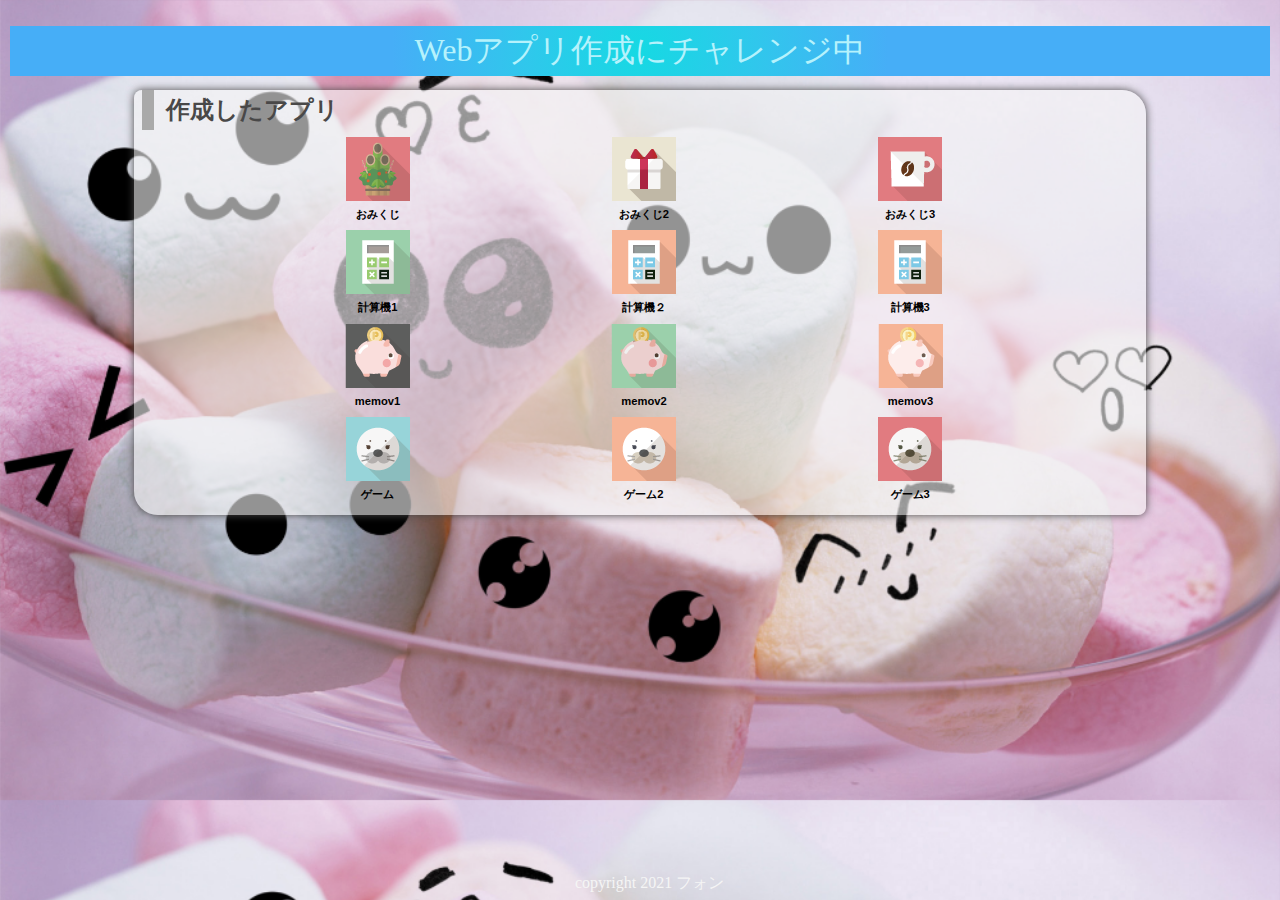
<file: index.html>
<!DOCTYPE html>
<html lang="ja">
    <head>
        <meta charset="UTF-8">
        <meta name="viewport" content="width=device-width,initial-scale=1.0">
        <title>フォンちゃん</title>
        <meta name="description" content="フォンちゃん（ゲーム）">
        <link rel="icon" href="./favicon.ico">
        <link rel="stylesheet" href="./css/index.css">
    </head>
    <body>
        <header class="header">
            <h1>Webアプリ作成にチャレンジ中</h1>
        </header>
        <section class="container01">
            <h2>作成したアプリ</h2>
            <div class="game">
                <a href="./01_omikuji/omikuji.html"title="今日の運勢を占うゲームです"><img src="./img/omikuji.png" alt="おみくじ１"><br>おみくじ</a>
                <a href="./01_omikuji 2/omikuji.html"title="今日の運勢を占うゲームです"><img src="./img/omikuji2.png" alt="おみくじ2"><br>おみくじ2</a>
                <a href="./01_omikuji 3/omikuji.html"title="今日の運勢を占うゲームです"><img src="./img/omikuji3.png" alt="おみくじ3"><br>おみくじ3</a>
                <div class="spacer"></div>
                <a href="./02_calculator_v1/calculator.html"title="簡単な計算機です"><img src="./img/kesan2.png" alt="計算機1"><br>計算機1</a>
                <a href="./02_calculator_v2/calculator.html"title="ボタンを付けた計算機です"><img src="./img/kesan3.png" alt="計算機２"><br>計算機２</a>
                <a href="./02_calcuator＿v3/calculator_button.html"title="全部ボタンの計算機です"><img src="./img/kesan3.png" alt="計算機3"><br>計算機3</a>
                <div class="spacer"></div>
                <a href="./03_memo/memo.html"title="メモアプリv1です"><img src="./img/memo1.png" alt="memov1"><br>memov1</a>
                <a href="./03_memo_app_v2/memo.html"title="メモアプリv2です"><img src="./img/memo2.png" alt="memov2"><br>memov2</a>
                <a href="./03_memo_app_v3/memo3.html"title="メモアプリv3です"><img src="./img/memo3.png" alt="memov3"><br>memov3</a>
                <div class="spacer"></div>
                <a href="./04_ tic tac toe_fix_v1/tictac1.html"title="二人でゲームです"><img src="./img/ox1.png" alt="ゲーム"><br>ゲーム</a>
                <a href="./04_tic tac toe_vs computer level/tictac3.html"title="vs computerゲームです"><img src="./img/ox2.png" alt="ゲーム2"><br>ゲーム2</a>
                <a href="./04_tic tac toe_vs computer/tictac2.html"title="vs computer level 付き"><img src="./img/ox3.png" alt="ゲーム3"><br>ゲーム3</a>
            </div>
            <div class="filler01"></div>
        </section>
        <footer>
            <p>copyright 2021 フォン</p>
        </footer>
    </body>
</html>
</file>
<file: css/index.css>
@charset "utf-8";
html{
    font-size: 62.5%;
}
*,*::before,*::after{
    box-sizing: border-box;
}
body{
    line-height: 1.5;
    color: rgb(73,72,72);
    font-size: 1.6rem;
    font-family: "Helvetica Neue",
    Arial,"Hiragino Kaku Gothic ProN",
    "Hiragino Sans",
    Meiryo,
    sans-serif;
    text-align: center;
    background-image: url(../dep.png);
    background-size: cover;
}
header,footer,h1,h2,h3,p,div{
    margin: 0.5em 0em 0em 0em;
    padding: 0.1em;
}
h1{
    font: 2em Rajdhani, "Noto Sans JP";
    color: rgb(181,242,252);
    background-image: radial-gradient(circle 248px at center,#16d9e3 0%, #30c7ec 47%,#46aef7 100%);

}
h2{
    padding-left: 0.5em;
    border-left: solid 0.5em darkgray;
    text-align: left;
}
.wrapper{
    position: relative;
    max-width: 100vw;
    min-height: 100vh;
    margin: 0;
    padding: 0;
    padding-bottom: 23px;
    text-align: center;
}
.container01{
    margin-right: auto;
    margin-left: auto;
    padding-left: 0.5em;
    width: 80%;
    border-radius: 0.5em 1.5em;
    background-color: rgba(245, 245,245,0.6);
    box-shadow: 0 0 0.5em rgb(73,72,72);
}
main>p{
    font: 1.2em bold;

}
a{
    color: black;
    font-weight: 900;
    text-decoration: none;
}
a:hover{
    opacity:0.7;
    background: #8cae47;
}
.game{
    display: flex;
    flex-wrap: wrap;
    justify-content: space-evenly;

    font-size: 0.7em;
}
.spacer{
    width: 100%;
}
footer>p{
    position: absolute;
    bottom: 5px;
    width: 100%;
    margin: 0px;
    padding: 1px;
    color: whitesmoke;
    font: 1em Rajdhani;
    text-align: center;
    background: rgba(1,24,31,0,7);
}
@media screen and (max-width: 480px){

}
</file>
